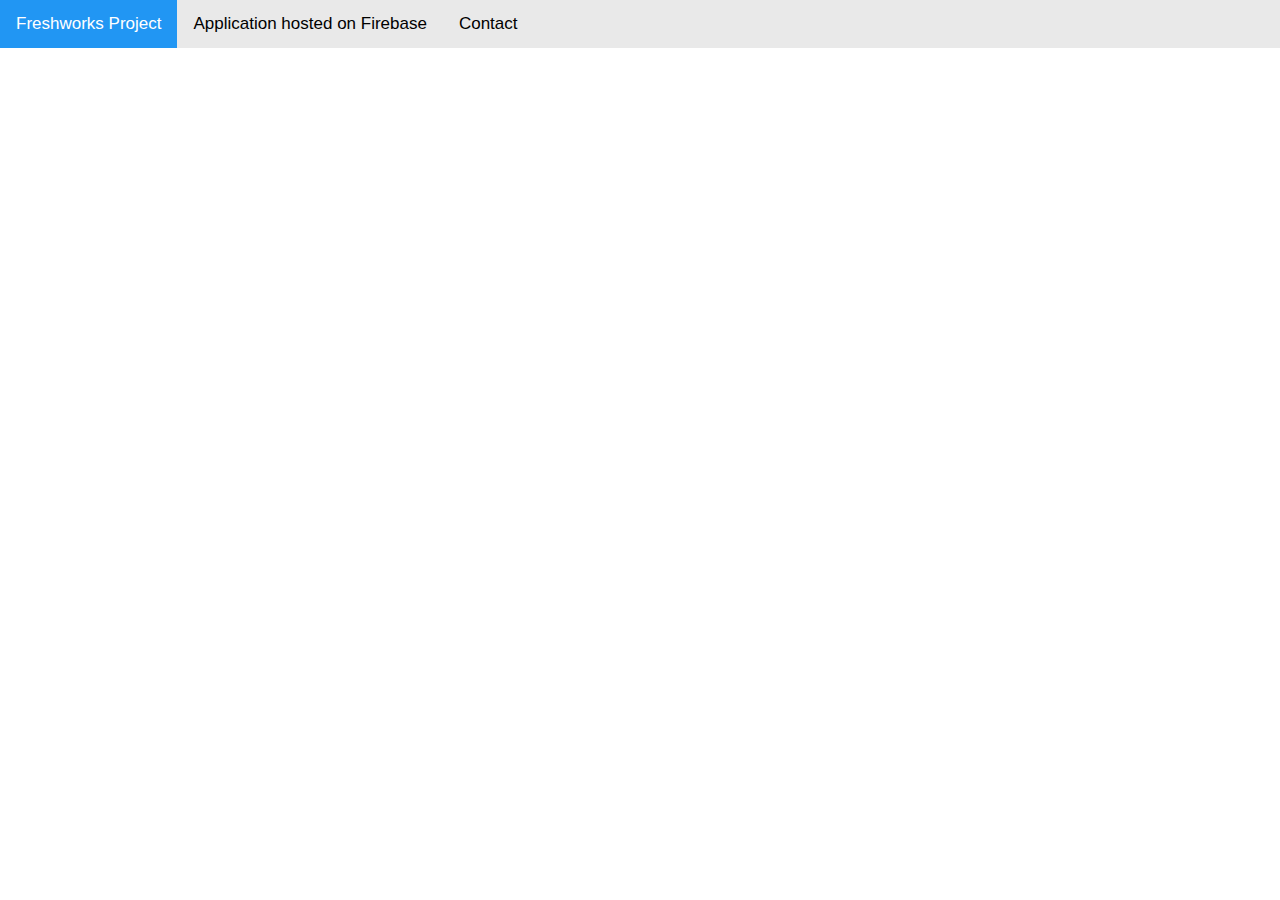
<file: details.html>
<!DOCTYPE html>
<html>
<head>
<link rel="stylesheet" href="https://cdnjs.cloudflare.com/ajax/libs/font-awesome/4.7.0/css/font-awesome.min.css">
<link rel="stylesheet" type="text/css" href="style.css">
</head>
<body>

<div class="topnav">
  <a class="active" href="https://www.freshworks.com/" target="_blank">Freshworks Project</a>
  <a href="#about">Application hosted on Firebase</a>
  <a href="#contact">Contact</a>
</div>

<div id="countryDetails">
</div>

</body>
<script src="js/main.js"></script>
<script>getDetails()</script>
</html>
</file>
<file: style.css>
* {
  box-sizing: border-box;
}

body {
  font-family: Arial, Helvetica, sans-serif;
}

/* Float four columns side by side */
.column {
  float: left;
  width: 50%;
  padding: 0 5px;
}

/* Remove extra left and right margins, due to padding in columns */
.row {margin: 0 -5px;}

/* Clear floats after the columns */
.row:after {
  content: "";
  display: table;
  clear: both;
}

/* Style the counter cards */
.card {
  box-shadow: 0 4px 8px 0 rgba(0, 0, 0, 0.2); /* this adds the "card" effect */
  padding: 16px;
  text-align: center;
  background-color: #f1f1f1;
}

/* Responsive columns - one column layout (vertical) on small screens */
@media screen and (max-width: 600px) {
  .column {
    width: 100%;
    display: block;
    margin-bottom: 20px;
  }
}
    .card {
  /* Add shadows to create the "card" effect */
  box-shadow: 0 4px 8px 0 rgba(0,0,0,0.2);
  transition: 0.3s;
}

/* On mouse-over, add a deeper shadow */
.card:hover {
  box-shadow: 0 8px 16px 0 rgba(0,0,0,0.2);
}

/* Add some padding inside the card container */
.container {
  padding: 2px 16px;
}
* {box-sizing: border-box;}

body {
  margin: 0;
  font-family: Arial, Helvetica, sans-serif;
}

.topnav {
  overflow: hidden;
  background-color: #e9e9e9;
}

.topnav a {
  float: left;
  display: block;
  color: black;
  text-align: center;
  padding: 14px 16px;
  text-decoration: none;
  font-size: 17px;
}

.topnav a:hover {
  background-color: #ddd;
  color: black;
}

.topnav a.active {
  background-color: #2196F3;
  color: white;
}

.topnav .search-container {
  float: right;
}

.topnav input[type=text] {
  padding: 6px;
  margin-top: 8px;
  font-size: 17px;
  border: none;
}

.topnav .search-container button {
  float: right;
  padding: 6px 10px;
  margin-top: 8px;
  margin-right: 16px;
  background: #ddd;
  font-size: 17px;
  border: none;
  cursor: pointer;
}

.topnav .search-container button:hover {
  background: #ccc;
}

@media screen and (max-width: 600px) {
  .topnav .search-container {
    float: none;
  }
  .topnav a, .topnav input[type=text], .topnav .search-container button {
    float: none;
    display: block;
    text-align: left;
    width: 100%;
    margin: 0;
    padding: 14px;
  }
  .topnav input[type=text] {
    border: 1px solid #ccc;  
  }
}
</file>
